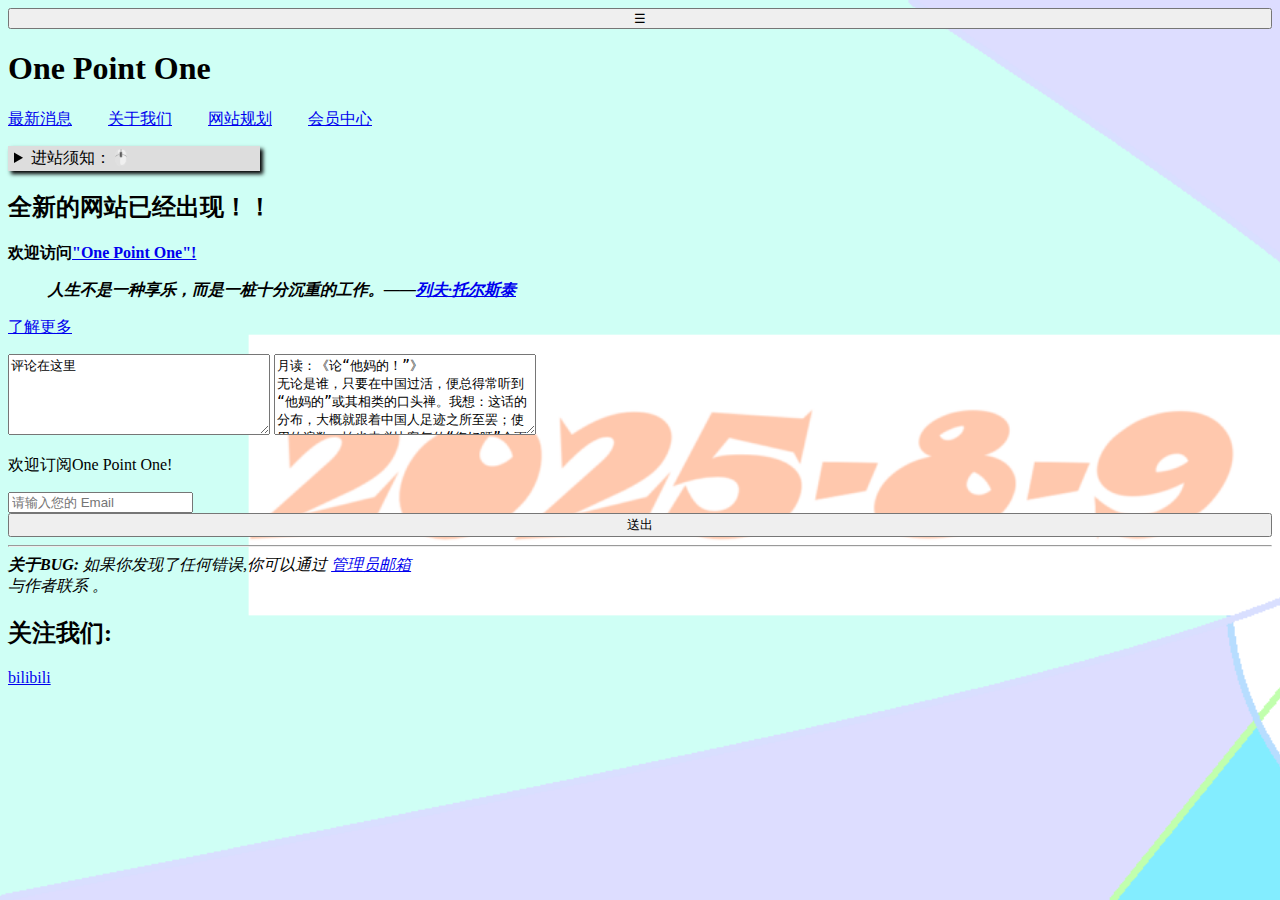
<file: index.html>
<!DOCTYPE html>
<html lang="zh-Hans-CN">
<head>    
<meta charset="UTF-8">    
<meta name="viewport" content="width=device-width, initial-scale=1.0">    
<title>one point one</title>  
<link rel="stylesheet" type="text/css" href="style.css">
<link rel="icon" href="image/favicon.ico" type="image/x-icon">
</head>

<body>
<header>
  <button class="menu">&#9776;</button>
  <h1>One Point One</h1>
<nav>
<ul>
  <li><a href="index-2.html">最新消息</a></li>
  <li><a href="index-3.html">关于我们</a></li>
  <li><a href="index-4.html">网站规划</a></li>
  <li><a href="index-5.html">会员中心</a></li>
</ul>
</nav>
</header>



<main>
<section class="xuzhi">
<details>
<summary>进站须知：🖱️</summary>  
<p>
  此网站由于还有很多的不足之处，如排版等，所以如有建议请至页尾“关于BUG”一栏中反馈问题与建议(‾◡◝)感谢支持(‾◡◝)(‾◡◝)(‾◡◝)  
</p>
</details>
</section>


<section class="news">
<h2>全新的网站已经出现！！</h2>
<strong><p>欢迎访问<a href="https://chenzi114514haha.github.io/one-point-one-website/">"One Point One"!</a></p></strong>
<strong><em><blockquote>人生不是一种享乐，而是一桩十分沉重的工作。——<a href="#">列夫·托尔斯泰</a></blockquote></em></strong>
<p><a href="index-6">了解更多</a></p>
</section>


<section class="slogan">

</section>

<section class="pinjia"><textarea name="textarea" rows="5" cols="30" minlength="10" maxlength="20">
评论在这里
</textarea>
<textarea name="textarea" rows="5" cols="30" readonly>
月读：《论“他妈的！”》
无论是谁，只要在中国过活，便总得常听到“他妈的”或其相类的口头禅。我想：这话的分布，大概就跟着中国人足迹之所至罢；使用的遍数，怕也未必比客气的“您好呀”会更少。假使依或人所说，牡丹是中国的“国花”，那么，这就可以算是中国的“国骂”了。
我生长于浙江之东，就是西滢先生之所谓“某籍”。那地方通行的“国骂”却颇简单：专一以“妈”为限，决不牵涉余人。后来稍游各地，才始惊异于国骂之博大而精微：上溯祖宗，旁连姊妹，下递子孙，普及同性，真是“犹河汉而无极也”。而且，不特用于人，也以施之兽。前年，曾见一辆煤车的只轮陷入很深的辙迹里，车夫便愤然跳下，出死力打那拉车的骡子道：“你姊姊的！你姊姊的！”
别的国度里怎样，我不知道。单知道诺威人Hamsun有一本小说叫《饥饿》，粗野的口吻是很多的，但我并不见这一类话。Gorky所写的小说中多无赖汉，就我所看过的而言，也没有这骂法。惟独Artzybashev在《工人绥惠略夫》里，却使无抵抗主义者亚拉借夫骂了一句“你妈的”。但其时他已经决计为爱而牺牲了，使我们也失却笑他自相矛盾的勇气。这骂的翻译，在中国原极容易的，别国却似乎为难，德文译本作“我使用过你的妈”，日文译本作“你的妈是我的母狗”。这实在太费解，——由我的眼光看起来。
那么，俄国也有这类骂法的了，但因为究竟没有中国似的精博，所以光荣还得归到这边来。好在这究竟又并非什么大光荣，所以他们大约未必抗议；也不如“赤化”之可怕，中国的阔人，名人，高人，也不至于骇死的。但是，虽在中国，说的也独有所谓“下等人”，例如“车夫”之类，至于有身分的上等人，例如“士大夫”之类，则决不出之于口，更何况笔之于书。“予生也晚”，赶不上周朝，未为大夫，也没有做士，本可以放笔直干的，然而终于改头换面，从“国骂”上削去一个动词和一个名词，又改对称为第三人称者，恐怕还因为到底未曾拉车，因而也就不免“有点贵族气味”之故。那用途，既然只限于一部分，似乎又有些不能算作“国骂”了；但也不然，阔人所赏识的牡丹，下等人又何尝以为“花之富贵者也”？
这“他妈的”的由来以及始于何代，我也不明白。经史上所见骂人的话，无非是“役夫”⑺，“奴”，“死公”⑻；较厉害的，有“老狗”，“貉子”；更厉害，涉及先代的，也不外乎“而母婢也”，“赘阉遗丑”罢了！还没见过什么“妈的”怎样，虽然也许是士大夫讳而不录。但《广弘明集》（七）记北魏邢子才“以为妇人不可保。谓元景曰，‘卿何必姓王？’元景变色。子才曰，‘我亦何必姓邢；能保五世耶？’”则颇有可以推见消息的地方。
晋朝已经是大重门第，重到过度了；华胄世业，子弟便易于得官；即使是一个酒囊饭袋，也还是不失为清品。北方疆土虽失于拓跋氏，士人却更其发狂似的讲究阀阅，区别等第，守护极严。庶民中纵有俊才，也不能和大姓比并。至于大姓，实不过承祖宗余荫，以旧业骄人，空腹高心，当然使人不耐。但士流既然用祖宗做护符，被压迫的庶民自然也就将他们的祖宗当作仇敌。邢子才的话虽然说不定是否出于愤激，但对于躲在门第下的男女，却确是一个致命的重伤。势位声气，本来仅靠了“祖宗”这惟一的护符而存，“祖宗”倘一被毁，便什么都倒败了。这是倚赖“余荫”的必得的果报。
同一的意思，但没有邢子才的文才，而直出于“下等人”之口的，就是：“他妈的！”
要攻击高门大族的坚固的旧堡垒，却去瞄准他的血统，在战略上，真可谓奇谲的了。最先发明这一句“他妈的”的人物，确要算一个天才，——然而是一个卑劣的天才。
唐以后，自夸族望的风气渐渐消除；到了金元，已奉夷狄为帝王，自不妨拜屠沽作卿士，“等”的上下本该从此有些难定了，但偏还有人想辛辛苦苦地爬进“上等”去。刘时中⒁的曲子里说：“堪笑这没见识街市匹夫，好打那好顽劣。江湖伴侣，旋将表德官名相体呼，声音多厮称，字样不寻俗。听我一个个细数：粜米的唤子良；卖肉的呼仲甫……开张卖饭的呼君宝；磨面登罗底叫德夫：何足云乎？！”（《乐府新编阳春白雪》⒂三）这就是那时的暴发户的丑态。
“下等人”还未暴发之先，自然大抵有许多“他妈的”在嘴上，但一遇机会，偶窃一位，略识几字，便即文雅起来：雅号也有了；身分也高了；家谱也修了，还要寻一个始祖，不是名儒便是名臣。从此化为“上等人”，也如上等前辈一样，言行都很温文尔雅。然而愚民究竟也有聪明的，早已看穿了这鬼把戏，所以又有俗谚，说：“口上仁义礼智，心里男盗女娼！”他们是很明白的。
于是他们反抗了，曰：“他妈的！”
但人们不能蔑弃扫荡人我的余泽和旧荫，而硬要去做别人的祖宗，无论如何，总是卑劣的事。有时，也或加暴力于所谓“他妈的”的生命上，但大概是乘机，而不是造运会，所以无论如何，也还是卑劣的事。
中国人至今还有无数“等”，还是依赖门第，还是倚仗祖宗。倘不改造，即永远有无声的或有声的“国骂”。就是“他妈的”，围绕在上下和四旁，而且这还须在太平的时候。
但偶尔也有例外的用法：或表惊异，或表感服。我曾在家乡看见乡农父子一同午饭，儿子指一碗菜向他父亲说：“这不坏，妈的你尝尝看！”那父亲回答道：“我不要吃。妈的你吃去罢！”则简直已经醇化为现在时行的“我的亲爱的”的意思了。
</textarea>
</section>

<section class="nessletter">
  <p>欢迎订阅One Point One!</p>
  <form>
    <input type="email" placeholder="请输入您的 Email" required>
    <button type="submit">送出</button>
  </form>
</section>

</main>


<footer>  
<hr>
<address> 
<b>关于BUG:</b>
如果你发现了任何错误,你可以通过
<a href="mailto:chat.our@outlook.com">管理员邮箱</a><br/>与作者联系
</a  >。<br />
</address> 

<strong><h2>关注我们:</h2></strong>
<p><a href="https://space.bilibili.com/3546735330724110?spm_id_from=333.1007.0.0">bilibili</a></p>

</footer>
</body>


</html>
</file>
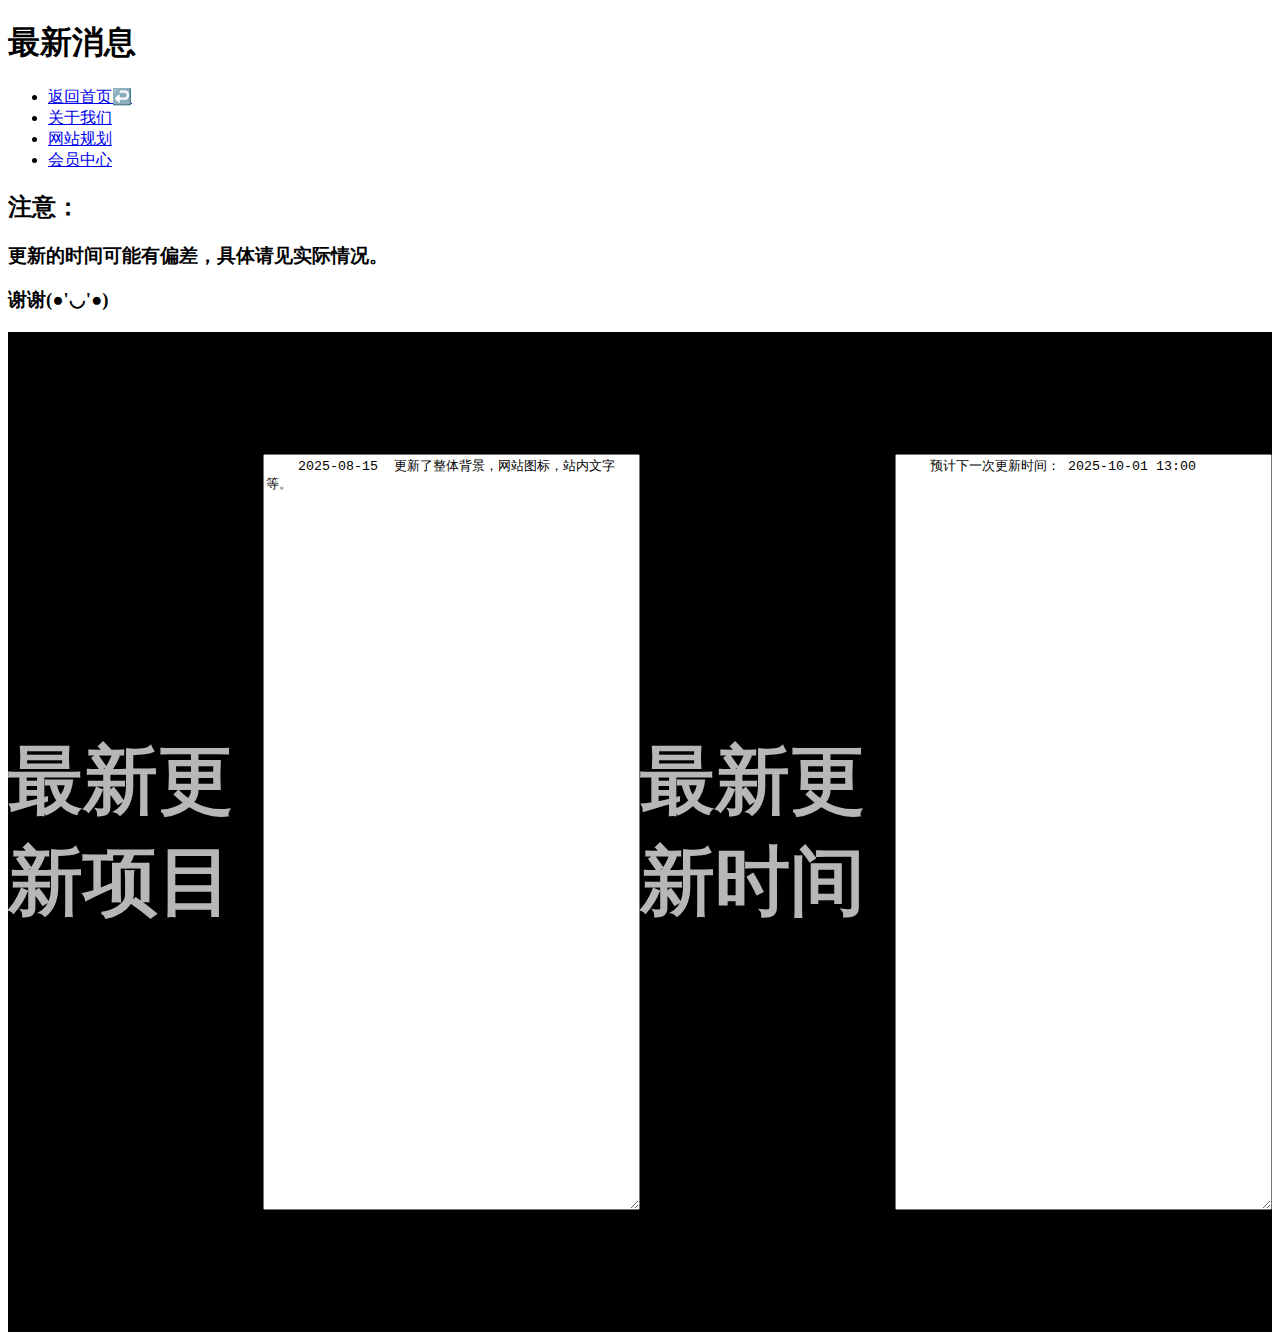
<file: index-2.html>
<!DOCTYPE html>
<html lang="zh-Hans-CN">
<head>
    <meta charset="UTF-8">
    <meta name="viewport" content="width=device-width, initial-scale=1.0">
    <title>最新消息</title>
    <link rel="icon" href="photo/favicon.ico" type="image/x-icon">
    <style>
        footer{
  background-color: #000000;
  color: #b7b7b7;
  height:1000px;
  display: flex;
  align-items: center;
  font-size: 50px;
  justify-content: center;
}

footer a{
text-decoration: none;
color:#fef7e6
}

footer a:hover{
  text-decoration: underline;
}

footer p{
  text-decoration: none;
  color:cornflowerblue
}

footer p:hover{
  text-decoration: underline;
}

    </style>
</head>
<body>
    <header>
        <h1>最新消息</h1>
        <nav>
        <ul>
  <li><a href="index.html">返回首页↩️</a></li>
  <li><a href="index-3.html">关于我们</a></li>
  <li><a href="index-4.html">网站规划</a></li>
  <li><a href="index-5.html">会员中心</a></li>
        </ul>
        </nav>
        <section class="zhuyi">
        <h2>注意：</h2>
        <h3>更新的时间可能有偏差，具体请见实际情况。</h3>
        <h3>谢谢(●'◡'●)</h3>
        </section>
    
    </header>
    
    <footer>
        <h2>最新更新项目</h2>
        <textarea name="textarea" rows="50" cols="80" readonly>
    2025-08-15  更新了整体背景，网站图标，站内文字等。
</textarea>
<h2>最新更新时间</h2>
    <textarea name="textarea" rows="50" cols="80" readonly>
    预计下一次更新时间： 2025-10-01 13:00
</textarea>
</footer> 
</body>
</html>
</file>
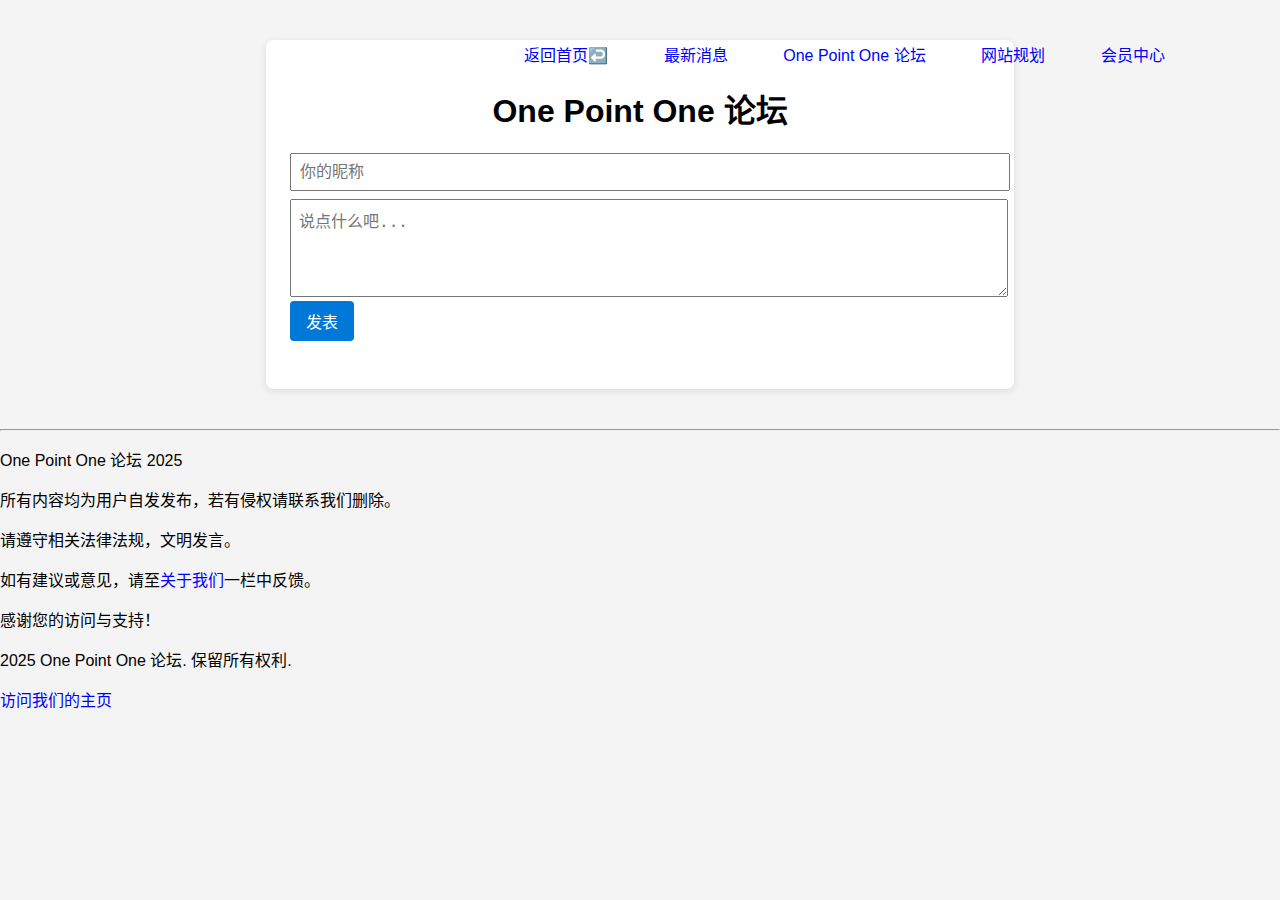
<file: index-3.html>
<!DOCTYPE html>
<html lang="zh-CN">
<head>
    <meta charset="UTF-8">
    <title>One Point One 论坛</title>
    <link rel="icon" href="image/favicon.ico" type="image/x-icon">
    <style>
        body { font-family: Arial, sans-serif; background: #f4f4f4; margin: 0; padding: 0; }
        .container { max-width: 700px; margin: 40px auto; background: #fff; padding: 24px; border-radius: 8px; box-shadow: 0 2px 8px rgba(0,0,0,0.1);}
        h1 { text-align: center; }
        form { margin-bottom: 24px; }
        textarea { width: 100%; height: 80px; padding: 8px; font-size: 16px; }
        input[type="text"] { width: 100%; padding: 8px; font-size: 16px; margin-bottom: 8px;}
        button { padding: 8px 16px; font-size: 16px; background: #0078d7; color: #fff; border: none; border-radius: 4px; cursor: pointer;}
        .post { background: #f9f9f9; margin-bottom: 16px; padding: 12px; border-radius: 6px; }
        .author { font-weight: bold; color: #0078d7; }
        .time { color: #888; font-size: 12px; float: right;}
        ul{
  position:absolute;
  right:5vw;
  top:0;
  line-height: 80px;
}

li {
  display: inline;
  margin-right: 4vw;
}

a{
  color:blue;
  text-decoration: none;
}

 a:hover{
  text-decoration: underline;
}
    </style>
</head>
<body>
    
    <nav>
<ul>
  <li><a href="index.html">返回首页↩️</a></li>
  <li><a href="index-2.html">最新消息</a></li>
  <li><a href="index-3.html">One Point One 论坛</a></li>
  <li><a href="index-4.html">网站规划</a></li>
  <li><a href="index-5.html">会员中心</a></li>
</ul>
</nav>
    
    <div class="container">
        <h1>One Point One 论坛</h1>
        <form id="postForm">
            <input type="text" id="author" placeholder="你的昵称" required>
            <textarea id="content" placeholder="说点什么吧..." required></textarea>
            <button type="submit">发表</button>
        </form>
        <div id="posts"></div>
    </div>
    <script>
        const postForm = document.getElementById('postForm');
        const postsDiv = document.getElementById('posts');
        let posts = JSON.parse(localStorage.getItem('forumPosts') || '[]');

        function renderPosts() {
            postsDiv.innerHTML = '';
            posts.slice().reverse().forEach(post => {
                const div = document.createElement('div');
                div.className = 'post';
                div.innerHTML = `
                    <span class="author">${post.author}</span>
                    <span class="time">${post.time}</span>
                    <div>${post.content.replace(/</g, "&lt;").replace(/>/g, "&gt;").replace(/\n/g, "<br>")}</div>
                `;
                postsDiv.appendChild(div);
            });
        }

        postForm.onsubmit = function(e) {
            e.preventDefault();
            const author = document.getElementById('author').value.trim() || '匿名';
            const content = document.getElementById('content').value.trim();
            if (!content) return;
            const time = new Date().toLocaleString();
            posts.push({ author, content, time });
            localStorage.setItem('forumPosts', JSON.stringify(posts));
            renderPosts();
            postForm.reset();
        };

        renderPosts();
    </script>
    <footer>
        <hr>
        <p>One Point One 论坛  2025</p>
        <p>所有内容均为用户自发发布，若有侵权请联系我们删除。</p>
        <p>请遵守相关法律法规，文明发言。</p>
        <p>如有建议或意见，请至<a href="index-6.html">关于我们</a>一栏中反馈。</p>
        <p>感谢您的访问与支持！</p>
        <p>2025 One Point One 论坛. 保留所有权利.</p>
        <p><a href="https://chenzi114514haha.github.io/one-point-one-website/">访问我们的主页</a></p>
    </footer>
</body>
</html>
</file>
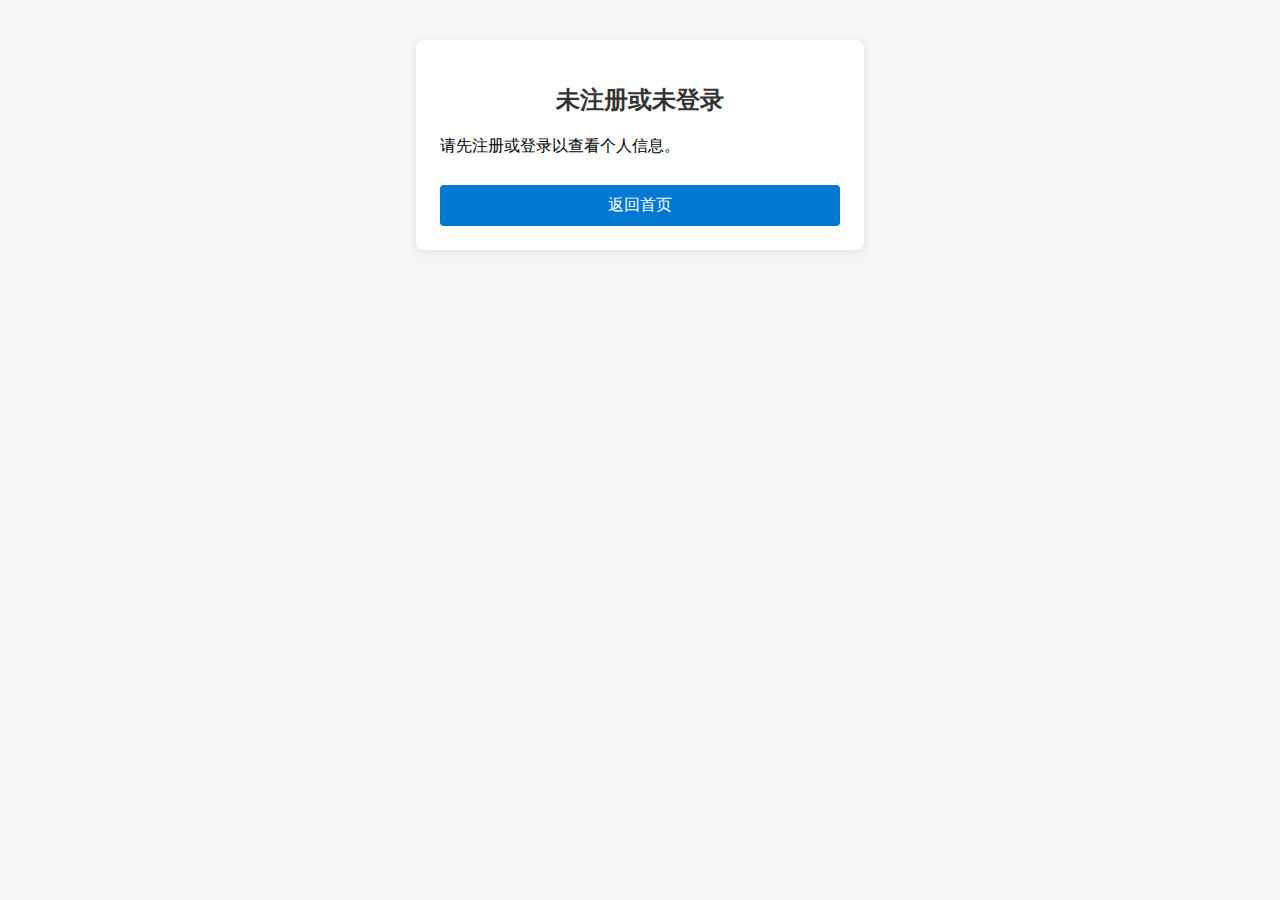
<file: index-5.html>
<!DOCTYPE html>
<html lang="en">
<head>
    <meta charset="UTF-8">
    <meta name="viewport" content="width=device-width, initial-scale=1.0">
    <title>会员注册与登录</title>
    <style>
        body {
            font-family: Arial, sans-serif;
            background: #f4f6f8;
            margin: 0;
            padding: 0;
        }
        .container {
            max-width: 400px;
            margin: 40px auto;
            background: #fff;
            border-radius: 8px;
            box-shadow: 0 2px 8px rgba(0,0,0,0.1);
            padding: 24px;
        }
        h2 {
            text-align: center;
            color: #333;
        }
        form {
            margin-bottom: 20px;
        }
        label {
            display: block;
            margin: 12px 0 4px;
            color: #555;
        }
        input[type="text"], input[type="email"] {
            width: 100%;
            padding: 8px;
            box-sizing: border-box;
            border: 1px solid #ccc;
            border-radius: 4px;
        }
        button {
            width: 100%;
            padding: 10px;
            background: #0078d4;
            color: #fff;
            border: none;
            border-radius: 4px;
            margin-top: 12px;
            cursor: pointer;
            font-size: 16px;
        }
        button:hover {
            background: #005fa3;
        }
        .message {
            background: #eaf6ea;
            border-left: 4px solid #4caf50;
            padding: 12px;
            margin-bottom: 16px;
            border-radius: 4px;
            color: #333;
        }
        .message strong {
            color: #4caf50;
        }
        .error {
            background: #fdecea;
            border-left: 4px solid #f44336;
        }
        .error strong {
            color: #f44336;
        }
    </style>
    <script>
    // 跳转到个人信息页
    function redirectToProfile() {
        window.location.href = "profile.html";
    }
    </script>
</head>
<body>
    <div class="container">
        <h2>会员注册</h2>
        <form id="membershipForm">
            <label for="username">用户名</label>
            <input type="text" id="username" name="username" placeholder="请输入用户名">
            <label for="email">邮箱</label>
            <input type="email" id="email" name="email" placeholder="请输入邮箱">
            <button type="submit">注册</button>
        </form>

        <h2>会员登录</h2>
        <form id="loginForm">
            <label for="loginUsername">用户名</label>
            <input type="text" id="loginUsername" name="loginUsername" placeholder="请输入用户名">
            <label for="loginEmail">邮箱</label>
            <input type="email" id="loginEmail" name="loginEmail" placeholder="请输入邮箱">
            <button type="submit">登录</button>
        </form>

        <div id="message"></div>
    </div>
    <script>
    // 保存注册信息
    function saveUser(username, email) {
        localStorage.setItem('memberUsername', username);
        localStorage.setItem('memberEmail', email);
    }

    // 获取注册信息
    function getUser() {
        return {
            username: localStorage.getItem('memberUsername'),
            email: localStorage.getItem('memberEmail')
        };
    }

    // 注册
    document.getElementById('membershipForm').addEventListener('submit', function(event) {
        event.preventDefault();
        const username = document.getElementById('username').value.trim();
        const email = document.getElementById('email').value.trim();
        const messageDiv = document.getElementById('message');
        const user = getUser();

        if (!username || !email) {
            messageDiv.innerHTML = `<div class="message error"><strong>错误!</strong><p>请填写所有字段。</p></div>`;
            return;
        }
        if (user.username && user.email) {
            messageDiv.innerHTML = `<div class="message"><strong>已注册!</strong><p>您已注册会员，请直接登录。</p></div>`;
            return;
        }
        saveUser(username, email);
        messageDiv.innerHTML = `<div class="message"><strong>欢迎, ${username}!</strong><p>您的注册信息已提交成功，正在跳转...</p></div>`;
        setTimeout(redirectToProfile, 1500);
    });

    // 登录
    document.getElementById('loginForm').addEventListener('submit', function(event) {
        event.preventDefault();
        const loginUsername = document.getElementById('loginUsername').value.trim();
        const loginEmail = document.getElementById('loginEmail').value.trim();
        const messageDiv = document.getElementById('message');
        const user = getUser();

        if (!loginUsername || !loginEmail) {
            messageDiv.innerHTML = `<div class="message error"><strong>错误!</strong><p>请填写所有字段。</p></div>`;
            return;
        }
        if (user.username === loginUsername && user.email === loginEmail) {
            messageDiv.innerHTML = `<div class="message"><strong>欢迎回来, ${loginUsername}!</strong><p>登录成功，正在跳转...</p></div>`;
            setTimeout(redirectToProfile, 1500);
        } else {
            messageDiv.innerHTML = `<div class="message error"><strong>登录失败!</strong><p>用户名或邮箱不正确，请重新输入或先注册。</p></div>`;
        }
    });
    </script>
    // 个人信息页面
    <script>    
    document.addEventListener('DOMContentLoaded', function() {
        const user = getUser();
        if (user.username && user.email) {
            document.body.innerHTML = `
                <div class="container">
                    <h2>个人信息</h2>
                    <p><strong>用户名:</strong> ${user.username}</p>
                    <p><strong>邮箱:</strong> ${user.email}</p>
                    <button onclick="window.location.href='index.html'">返回首页</button>
                </div>
            `;
        } else {
            document.body.innerHTML = `
                <div class="container">
                    <h2>未注册或未登录</h2>
                    <p>请先注册或登录以查看个人信息。</p>
                    <button onclick="window.location.href='index.html'">返回首页</button>
                </div>
            `;
        }
    }); 
    </script>
    <footer>    
        <p>&copy; 2025 One Point One. All rights reserved.</p>
        <p>如有任何问题或建议，请联系我们。</p>
        <p><a href="index-6.html">关于我们</a></p>
        <p><a href="index-3.html">One Point One 论坛</a></p>
        <p><a href="index-4.html">网站规划</a></p>
        <p><a href="index-5.html">会员中心</a></p>
        <p><a href="index-2.html">最新消息</a></p>
        <p><a href="index.html">返回首页</a></p>
    </footer>
</body>
</html>
</file>
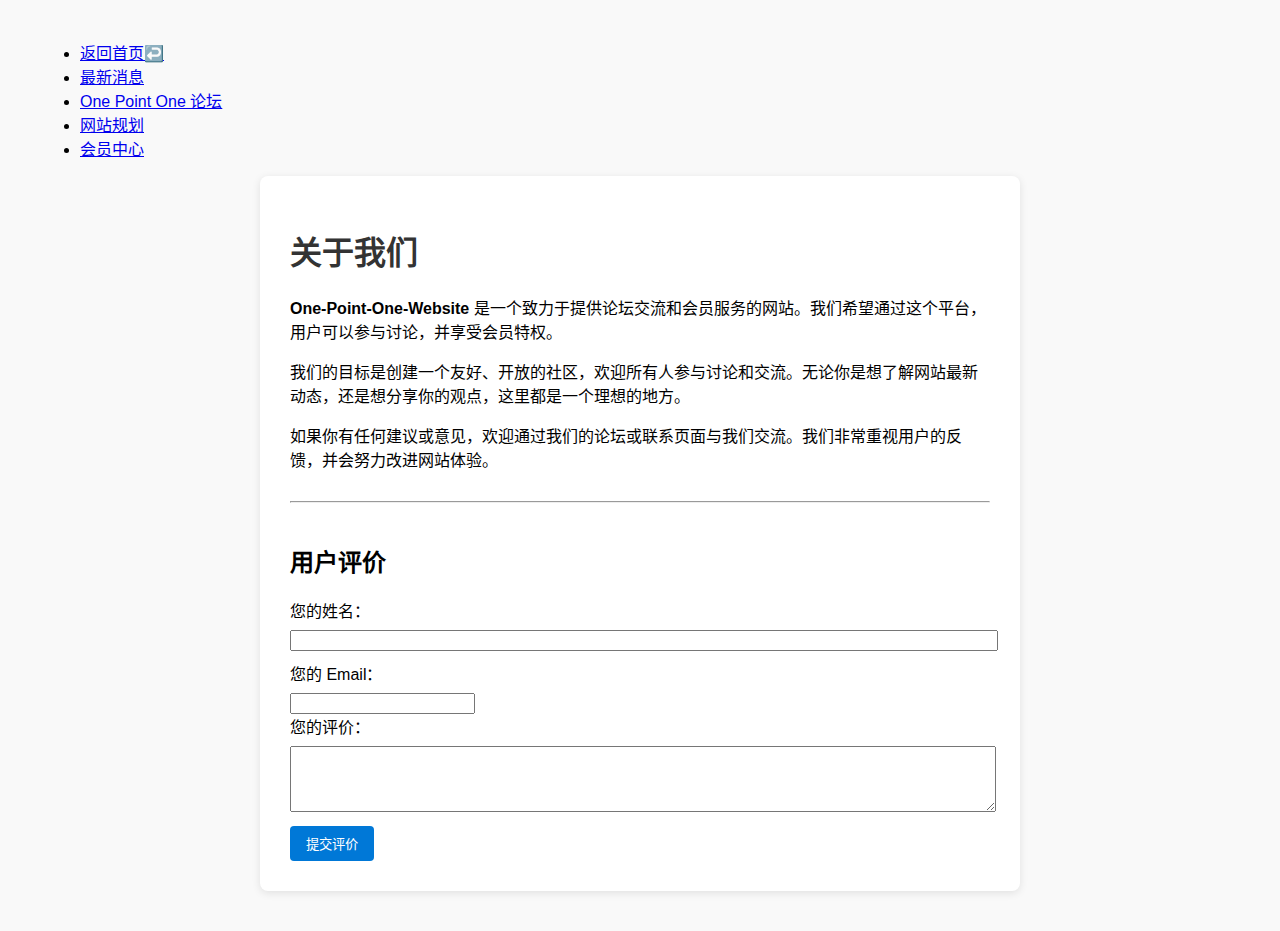
<file: index-6.html>
<!DOCTYPE html>
<html lang="zh-CN">
<head>
    <meta charset="UTF-8">
    <title>index.html 介绍与评价</title>
    <style>
        body { font-family: Arial, sans-serif; margin: 40px; background: #f9f9f9; }
        .container { max-width: 700px; margin: auto; background: #fff; padding: 30px; border-radius: 8px; box-shadow: 0 2px 8px rgba(0,0,0,0.1);}
        h1 { color: #333; }
        .intro { margin-bottom: 30px; }
        .reviews { margin-top: 40px; }
        .review { background: #f1f1f1; padding: 15px; border-radius: 5px; margin-bottom: 15px; }
        .review strong { color: #0078d7; }
        form { margin-top: 20px; }
        label { display: block; margin-bottom: 8px; }
        textarea { width: 100%; height: 60px; margin-bottom: 10px; }
        input[type="text"] { width: 100%; margin-bottom: 10px; }
        button { background: #0078d7; color: #fff; border: none; padding: 8px 16px; border-radius: 4px; cursor: pointer; }
        button:hover { background: #005fa3; }
    </style>
</head>
<body>
    <nav>
<ul>
  <li><a href="index.html">返回首页↩️</a></li>
  <li><a href="index-2.html">最新消息</a></li>
  <li><a href="index-3.html">One Point One 论坛</a></li>
  <li><a href="index-4.html">网站规划</a></li>
  <li><a href="index-5.html">会员中心</a></li>

</ul>
</nav>
    <div class="container">
        <h1>关于我们</h1>
        <div class="intro">
            <p>
                <strong>One-Point-One-Website</strong> 是一个致力于提供论坛交流和会员服务的网站。我们希望通过这个平台，用户可以参与讨论，并享受会员特权。
            </p>
            <p>
                我们的目标是创建一个友好、开放的社区，欢迎所有人参与讨论和交流。无论你是想了解网站最新动态，还是想分享你的观点，这里都是一个理想的地方。
            </p>   
            <p>
                如果你有任何建议或意见，欢迎通过我们的论坛或联系页面与我们交流。我们非常重视用户的反馈，并会努力改进网站体验。
            </p>
        </div>  
        <hr>
        <div class="reviews">
            <h2>用户评价</h2>
            <div id="reviews-list"></div>
            <form id="review-form">
                <label for="name">您的姓名：</label>
                <input type="text" id="name" required>
                <label for="email">您的 Email：</label>
                <input type="email" id="email" required>
                <label for="comment">您的评价：</label>
                <textarea id="comment" required></textarea>
                <button type="submit">提交评价</button>
            </form>
        </div>
    </div>
    <script>
        const form = document.getElementById('review-form');
        const reviewsList = document.getElementById('reviews-list');

        // 简单本地存储评价
        function loadReviews() {
            const reviews = JSON.parse(localStorage.getItem('reviews') || '[]');
            reviewsList.innerHTML = '';
            reviews.forEach(r => {
                const div = document.createElement('div');
                div.className = 'review';
                div.innerHTML = `<strong>${r.name}</strong>：${r.comment}`;
                reviewsList.appendChild(div);
            });
        }

        form.addEventListener('submit', function(e) {
            e.preventDefault();
            const name = document.getElementById('name').value.trim();
            const comment = document.getElementById('comment').value.trim();
            if (name && comment) {
                const reviews = JSON.parse(localStorage.getItem('reviews') || '[]');
                reviews.push({ name, comment });
                localStorage.setItem('reviews', JSON.stringify(reviews));
                form.reset();
                loadReviews();
            }
        });

        loadReviews();
    </script>
</body>
</html>
</file>
<file: style.css>
aside {
  width: 40%;
  padding-left: 0.5rem;
  margin-left: 0.5rem;
  float: right;
  box-shadow: inset 5px 0 5px -5px #29627e;
  font-style: italic;
  color: #29627e;
}

aside > p {
  margin: 0.5rem;
}

data:hover::after {  
content: " (ID " attr(value) ")";  
font-size: 0.5em;
}

label {  
display: block;  
margin-bottom: 10px;
}

details {
  font:
    16px 
"Open Sans",
    Calibri
,
    sans-serif
;
  width: 620px;
}

details > summary {
  padding: 2px 6px;
  width: 15em;
  background-color: #ddd;
  border: none;
  box-shadow: 3px 3px 4px black;
  cursor: pointer;
}

details > p {
  border-radius: 0 0 10px 10px;
  background-color: #ddd;
  padding: 2px 6px;
  margin: 0;
  box-shadow: 3px 3px 4px black;
}

details[open] > summary {
  background-color: #ccf;
}

body{
    background-image: url('background.jpg');
    background-repeat: no-repeat;
    background-size: cover;
    background-attachment: fixed;
}

label {
  display: block;
  margin-bottom: 10px;
}

menu,
ul 
{
  display: flex;
  list-style: none;
  padding: 0;
  width: 400px;
}

li {
  flex-grow: 1;
}

button {
  width: 100%;
}
</file>
